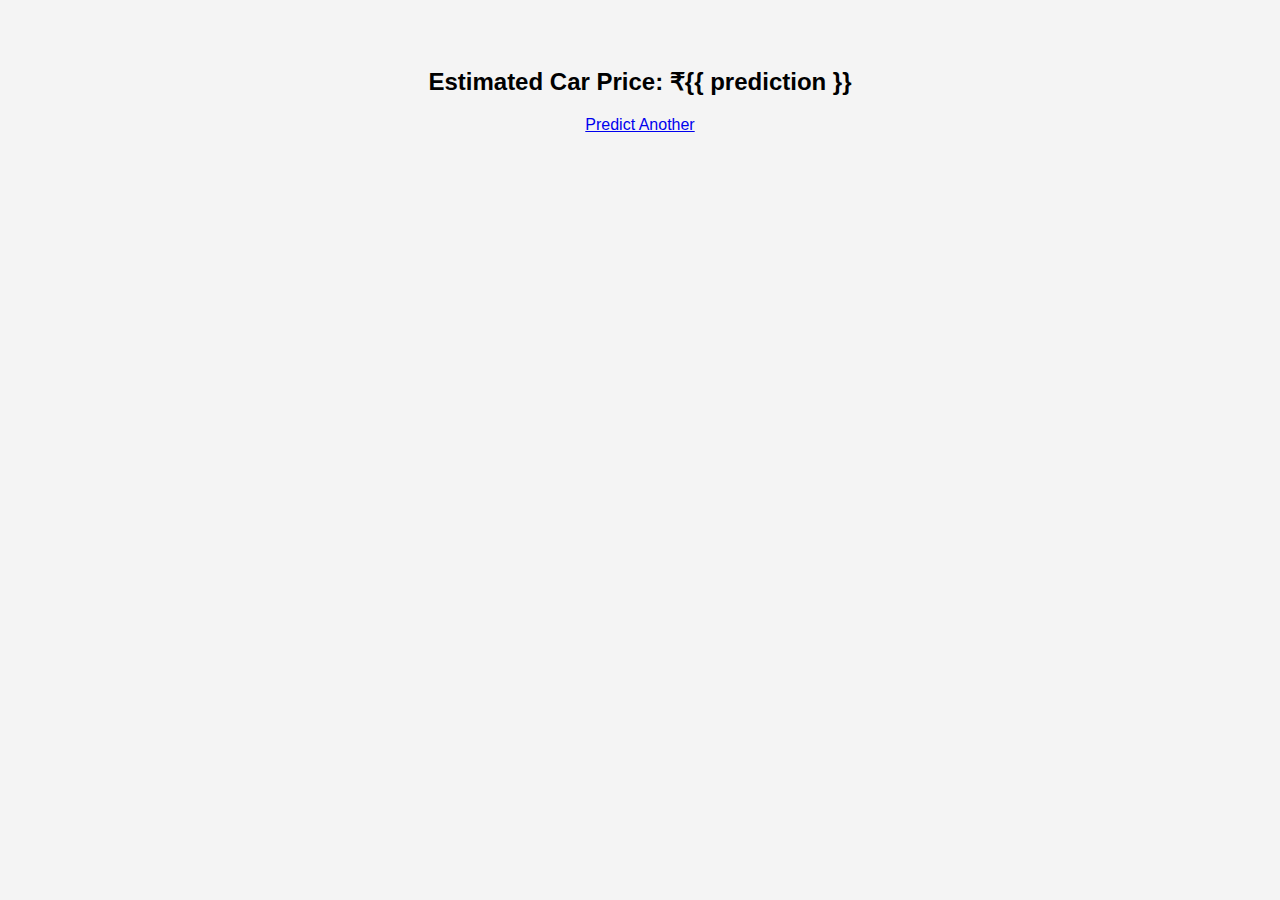
<file: templates/result.html>
<!DOCTYPE html>
<html>
<head>
    <title>Prediction Result</title>
    <link rel="stylesheet" href="/static/style.css">
</head>
<body>
    <h2>Estimated Car Price: ₹{{ prediction }}</h2>
    <a href="/">Predict Another</a>
</body>
</html>
</file>
<file: static/style.css>
body {
    font-family: sans-serif;
    background: #f4f4f4;
    text-align: center;
    padding: 40px;
}

form {
    background: #fff;
    padding: 20px;
    max-width: 350px;
    margin: auto;
    border-radius: 8px;
    box-shadow: 0 2px 6px #ccc;
}

label {
    display: block;
    margin: 10px 0 5px;
}

input, select {
    width: 100%;
    padding: 8px;
    margin-bottom: 15px;
    border: 1px solid #ccc;
    border-radius: 4px;
}

button {
    padding: 10px 15px;
    background: #3498db;
    color: #fff;
    border: none;
    border-radius: 5px;
    cursor: pointer;
}

button:hover {
    background: #2980b9;
}
</file>
